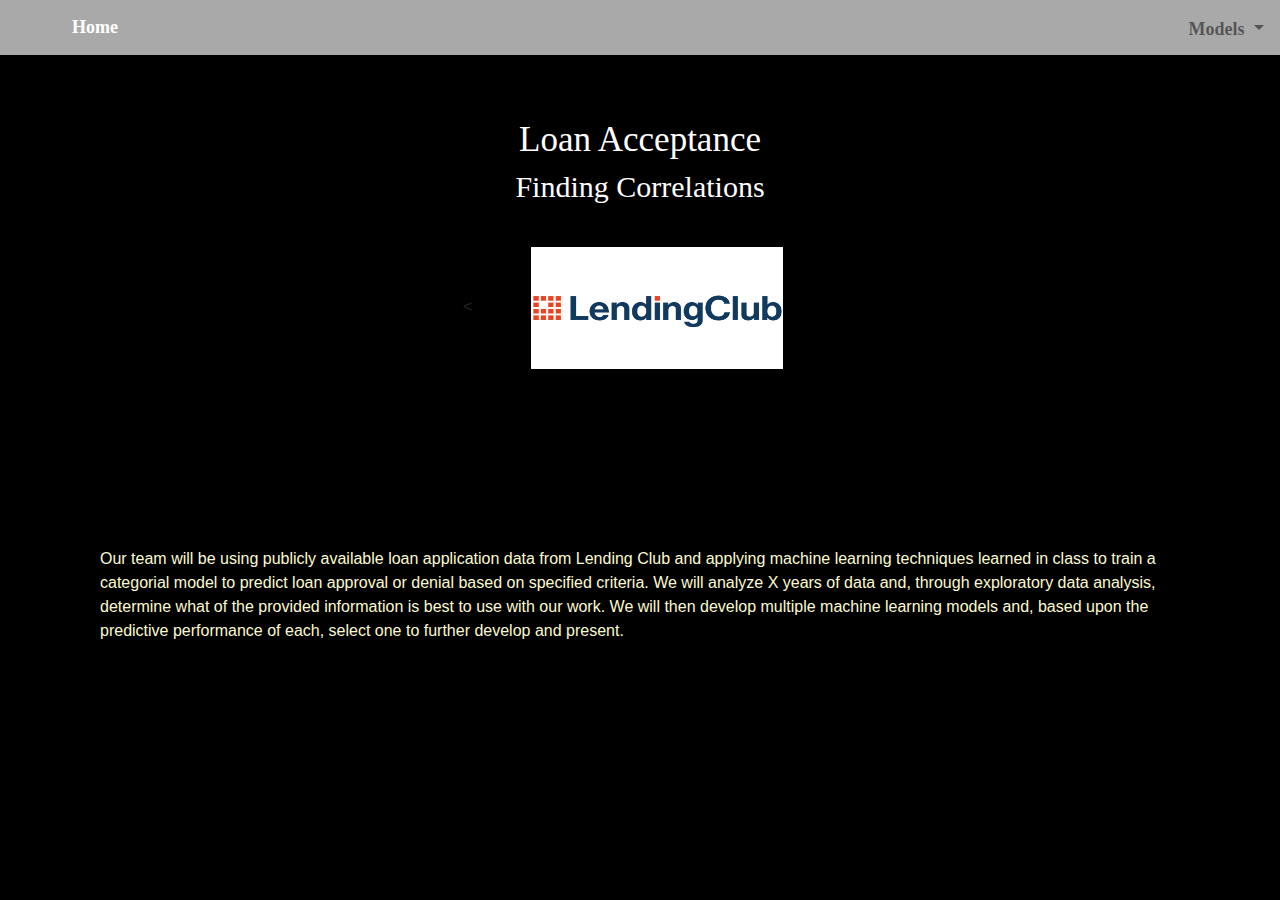
<file: katie_files/index.html>
<!DOCTYPE html>
<html lang="en">

<head>
  <meta charset="UTF-8">
  <title>Final Project</title>
  <link rel="stylesheet" href="https://stackpath.bootstrapcdn.com/bootstrap/4.3.1/css/bootstrap.min.css"
    integrity="sha384-ggOyR0iXCbMQv3Xipma34MD+dH/1fQ784/j6cY/iJTQUOhcWr7x9JvoRxT2MZw1T" crossorigin="anonymous">

  <script src="https://code.jquery.com/jquery-3.3.1.slim.min.js"
    integrity="sha384-q8i/X+965DzO0rT7abK41JStQIAqVgRVzpbzo5smXKp4YfRvH+8abtTE1Pi6jizo"
    crossorigin="anonymous"></script>
  <script src="https://cdnjs.cloudflare.com/ajax/libs/popper.js/1.14.7/umd/popper.min.js"
    integrity="sha384-UO2eT0CpHqdSJQ6hJty5KVphtPhzWj9WO1clHTMGa3JDZwrnQq4sF86dIHNDz0W1"
    crossorigin="anonymous"></script>
  <script src="https://stackpath.bootstrapcdn.com/bootstrap/4.3.1/js/bootstrap.min.js"
    integrity="sha384-JjSmVgyd0p3pXB1rRibZUAYoIIy6OrQ6VrjIEaFf/nJGzIxFDsf4x0xIM+B07jRM"
    crossorigin="anonymous"></script>

  <link rel="stylesheet" href="CSS/style.css">
</head>

<body>
  <!-- start of header -->
  <div>
    <div class="row">
      <div class="col col-6 homebtn">
        <a href="index.html">Home</a>
      </div>
      <div class="col col-6 menubuttons divtop">


        <nav class="navbar navbar-expand-md navbar-light">
          <button class="navbar-toggler" type="button" data-toggle="collapse" data-target="#navbarTogglerDemo03"
            aria-controls="navbarTogglerDemo03" aria-expanded="false" aria-label="Toggle navigation">
            <span class="navbar-toggler-icon"></span>
          </button>

          <div class="collapse navbar-collapse" id="navbarTogglerDemo03">
            <ul class="navbar-nav">
              <li class="nav-item dropdown">
                <a class="nav-link dropdown-toggle" href="#" id="navbarDropdownMenuLink" data-toggle="dropdown"
                  aria-haspopup="true" aria-expanded="false">
                  Models
                </a>
                <div class="dropdown-menu" aria-labelledby="navbarDropdownMenuLink">
                  <a class="dropdown-item" href="XXXXXXXX">Model 1</a>
                  <a class="dropdown-item" href="XXXXXXXX">Model 2</a>
                  <a class="drostate.html
                  pdown-item" href="cloudiness.html">Will it loan?</a>
                  
                </div>
              </li>
              
            </ul>
          </div>
        </nav>
    </div>
</div>
</div>

<div class="container">
    <div class="row">
      <div class="col-md-12 jumbotron text-center">
        <h1>Loan Acceptance</h1>
        
        <h2>Finding Correlations</h2><
        <img src="images/LendingClubLogo.png" alt="lending club" class="center">   
      </div>
    </div>

     <div class="container"
       <br> 
        <div class="row">
          
          <div class="col col-15 col-md-12 divbdy">
            <br>
            
            
            <br>
             
            <p>Our team will be using publicly available loan application data from Lending Club and applying machine learning techniques learned in class to train a categorial model to predict loan approval or denial based on specified criteria.

                We will analyze X years of data and, through exploratory data analysis, determine what of the provided information is best to use with our work. We will then develop multiple machine learning models and, based upon the predictive performance of each, select one to further develop and present.
                </p>
            
            <hr>
          </div>
</body>

</html>
</file>
<file: katie_files/CSS/style.css>
h2, h3{
    font-family: Georgia, 'Times New Roman', Times, serif;
    font-size: 30px;
    color: white;
  }
  
  h1{
    font-family: Georgia, 'Times New Roman', Times, serif;
    font-size: 35px;
    
    text-align:center;
    color: white;
  
  
  }
  
  p{
    color: lightgoldenrodyellow;
    text-align:left;
  }
  
  .navbar{
      position: absolute;
      right: 30px;
      width: 110px;
      color: white;
    
  }
  
  .navbar a{
    
    width: 110px;
    background: darkgrey;
    font-family: Georgia, 'Times New Roman', Times, serif;
    font-size: 18px;
    font-weight: bold;
    color: white;
    text-align: center;
    display: block;
       
  }
  
  body {
    width: 100%;
    min-height:100%;
    background-color: black;
  }
  
  .col {
    width: 100%;
  } 
  
  .homebtn{
    background-color: darkgrey;
    z-index:2;
  }
  
  .homebtn a{
    width: 110px;
    background: darkgrey;
    font-family: Georgia, 'Times New Roman', Times, serif;
    font-size: 18px;
    font-weight: bold;
    color: white;
    text-align: center;
    display: block;
    padding: 14px;
    margin: 0px 0px 0px 40px;
  }
  
  .divtop{
    background-color: darkgrey;
    z-index:2;
  }
  
  .divbdy{
    background-color: black;
    z-index:1;
  }
  
  .divtable{
    text-align:center;
    background-color: black;
    z-index:1;
    
  }
  
  .divbtm {
    width:100%;
    bottom:0;
    background-color: black;
    z-index:0;
    font-size: 12px;
    color: white;
    text-align: center;
    padding: 5px;
    margin: 0px;
  }

  .jumbotron {
    background: black;
  }

  img {
    padding: 14px;
    margin: 20px 20px 20px 40px;
    height: 150px;
    width: 280px;
  }
</file>
